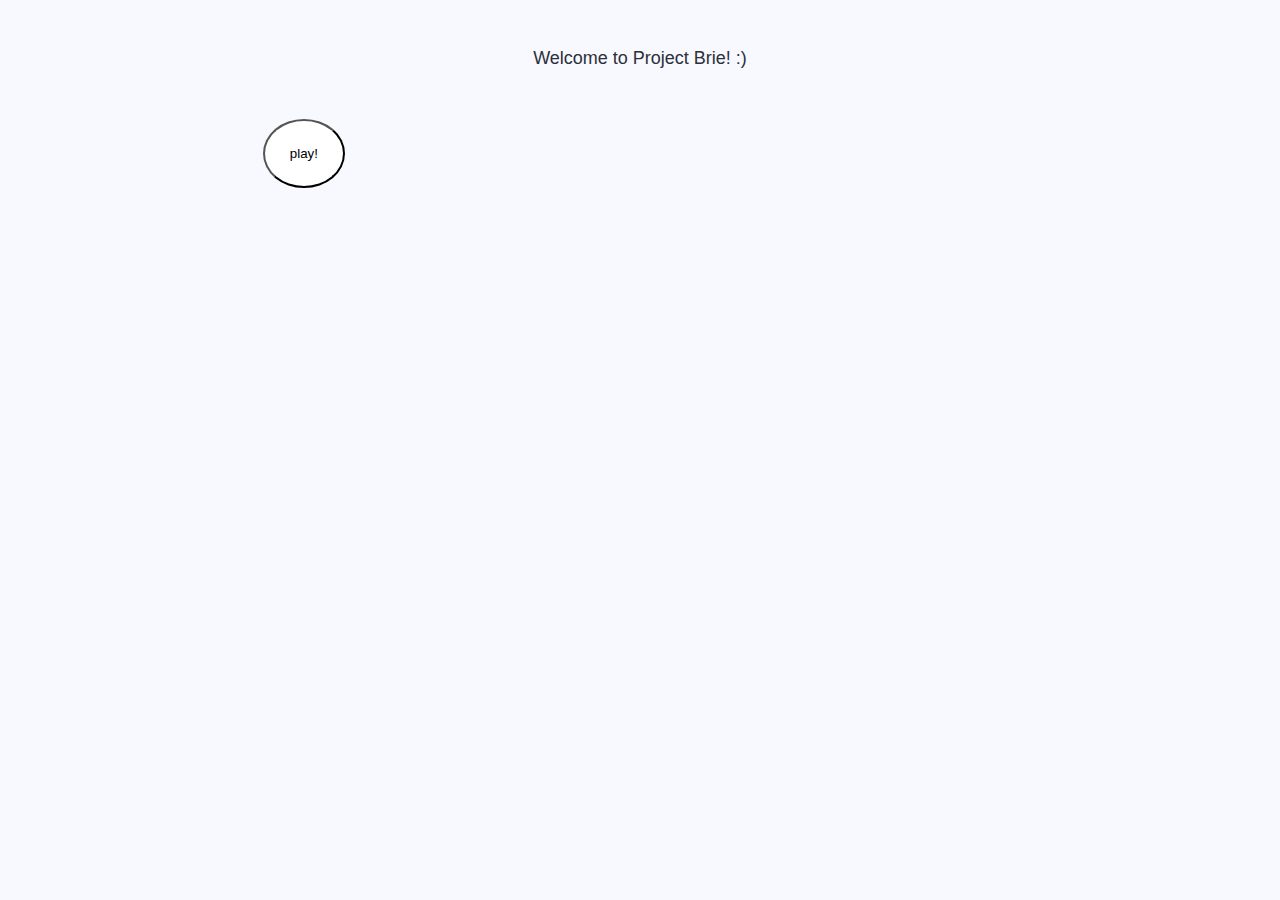
<file: index.html>
<!DOCTYPE html>
<html>
<head>
    <meta http-equiv="Content-Type" content="text/html; charset=UTF-8">

    <meta name="viewport" content="width=device-width, initial-scale=1.0">
    <title>Project Brie</title>
    <link rel="stylesheet" type="text/css" href="css/homepagestylesheet.css">
</head>
<body>
<header class = "main_header">
    Welcome to Project Brie! :)
</header>

<div class="buttons_container">
<button onclick="location.href = 'playpage.html';"class="play_button"> play! </button>
</div>

</body>
</html>
</file>
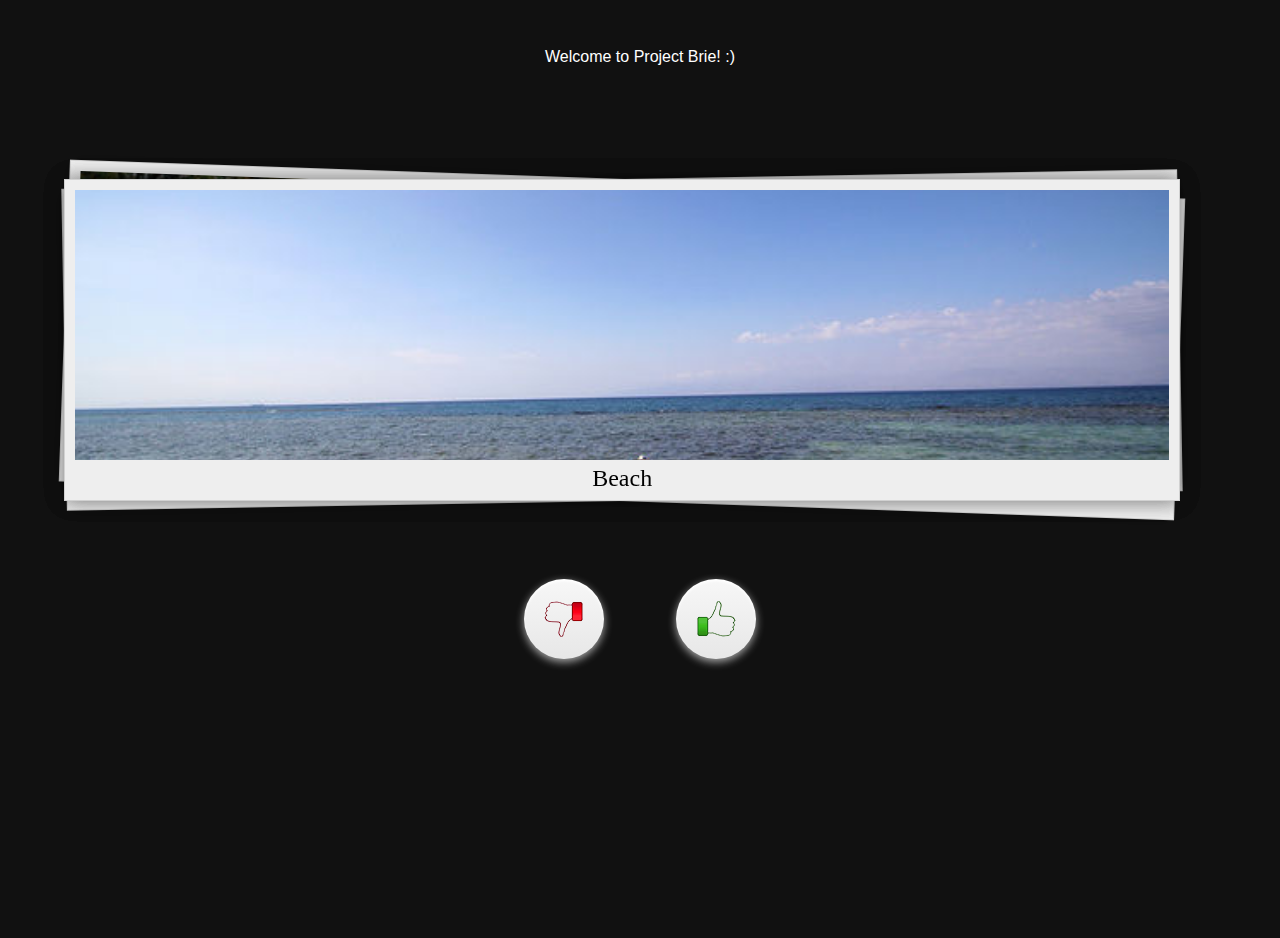
<file: playpage.html>
<!DOCTYPE html>
<html>
<head>
    <meta http-equiv="Content-Type" content="text/html; charset=UTF-8">

    <meta name="viewport" content="width=device-width, initial-scale=1.0">
    <title>Project Brie</title>
    <link rel="stylesheet" type="text/css" href="css/Playpage.css">
</head>
<body>
<header class = "main_header">
    Welcome to Project Brie! :)
</header>
<!-- start padding container -->
<div class="wrap">
    <!-- start jtinder container -->
    <div id="tinderslide">
        <ul>
            <li class="pane1">
                <div class="img"></div>
                <div>Miami Beach</div>
                <div class="like"></div>
                <div class="dislike"></div>
            </li>
            <li class="pane2">
                <div class="img"></div>
                <div>San Francisco</div>
                <div class="like"></div>
                <div class="dislike"></div>
            </li>
            <li class="pane3">
                <div class="img"></div>
                <div>Chicago</div>
                <div class="like"></div>
                <div class="dislike"></div>
            </li>
            <li class="pane4">
                <div class="img"></div>
                <div>New York</div>
                <div class="like"></div>
                <div class="dislike"></div>
            </li>
            <li class="pane5">
                <div class="img"></div>
                <div>Beach</div>
                <div class="like"></div>
                <div class="dislike"></div>
            </li>
        </ul>
    </div>
    <!-- end jtinder container -->
</div>
<!-- end padding container -->

<!-- jTinder trigger by buttons  -->
<div class="actions">
    <a href="#" class="dislike"><i></i></a>
    <a href="#" class="like"><i></i></a>
</div>

<!-- jTinder status text  -->
<div id="status"></div>

<!-- jQuery lib -->
<script type="text/javascript" src="js/jquery.min.js"></script>
<!-- transform2d lib -->
<script type="text/javascript" src="js/jquery.transform2d.js"></script>
<!-- jTinder lib -->
<script type="text/javascript" src="js/jquery.jTinder.js"></script>
<!-- jTinder initialization script -->
<script type="text/javascript" src="js/main.js"></script>
</body>
</html>
</file>
<file: css/homepagestylesheet.css>
.main_header {
    text-align: center;
    text-decoration: none;
    color: #2B303A;
    font-family: "Trebuchet MS", "Lucida Grande", "Lucida Sans Unicode", "Lucida Sans", Tahoma, sans-serif;
    font-size: 18px;
    padding: 10px;
    width: 80%;
    margin: 3% auto;
}

.buttons_container {
    position: relative;
    margin-left: 20%;
    font-color: white;
}
.play_button
{
    background-color: white;
    margin: 0.2%;
    padding: 25px;
    border-radius: 50%;
    font-color: black;
    font-family: "Trebuchet MS", "Lucida Grande", "Lucida Sans Unicode", "Lucida Sans", Tahoma, sans-serif;


}

body {
    background-color: ghostwhite;
}
</file>
<file: css/Playpage.css>
.main_header
{
    text-align: center;
    text-decoration: none;
    color: #FFFFFF;
    font-family: "Trebuchet MS", "Lucida Grande", "Lucida Sans Unicode", "Lucida Sans", Tahoma, sans-serif;
    font-size: 20;
    padding: 10px;
    width: 80%;
    margin: 3% auto;
}
html, body {
    height: 100%;
    padding: 0;
    margin: 0;
    position: relative;
}

body {
    overflow: hidden;
    -webkit-background-size: 100% auto;
    background-size: 100% auto;
    background-color: #111111;
}

/* Wrapper with padding */
.wrap  {
    height: 300px;
    padding: 5%;
}

#tinderslide {
    position: relative;
    background: #fff;
    width: 95%;
    height: 100%;
}

#tinderslide ul {
    margin: 0;
    position: relative;
    display: block;
    height: 100%;
}

#tinderslide li {
    display: block;
    width: 100%;
    height: 100%;
    overflow: hidden;
    position: absolute;
    top: 0;
    z-index: 2;
    left: 0;
    box-shadow: 0 0 20px rgba(0, 0, 0, .2);
    overflow: hidden;
    text-align: center;
    padding: 10px 10px 10px 10px;
    background: #eee;
    font-size: 24px;
    color: #000;
    border: 1px solid #fff;
    border: 1px solid #dfdfdf;
    border: 1px solid rgba(96, 96, 96, 0.2);
    -webkit-transform: translate3d(0%,0,0) scale3d(1,1,1);
    -moz-transform: translate3d(0%,0,0) scale3d(1,1,1);
    -ms-transform: translate3d(0%,0,0) scale3d(1,1,1);
    -o-transform: translate3d(0%,0,0) scale3d(1,1,1);
    transform: translate3d(0%,0,0) scale3d(1,1,1);
    backface-visibility: hidden;
    -webkit-backface-visibility: hidden;
}

/* Image text */
#tinderslide li h2 {
    color: #fff;
    font-size: 30px;
    text-align: center;
    position: absolute;
    top: 40%;
    left: 0;
    width: 100%;
    text-shadow: -1px -1px 0 rgba(0, 0, 0, .2);
}

/* Image rotation */
#tinderslide li.pane1 {
    -webkit-transform: rotate(-1deg);
    -moz-transform: rotate(-1deg);
    -o-transform: rotate(-1deg);
    -ms-transform: rotate(-1deg);
    transform: rotate(-1deg);
}

#tinderslide li.pane2 {
    -webkit-transform: rotate(2deg);
    -moz-transform: rotate(2deg);
    -o-transform: rotate(2deg);
    -ms-transform: rotate(2deg);
    transform: rotate(2deg);
}

/* Like & dislike badge images */
#tinderslide .like,
#tinderslide .dislike {
    background: url("../img/liked.png") no-repeat scroll 0 0;
    opacity: 0;
    height: 80px;
    position: absolute;
    width: 170px;
    left: 45px;
    top:40px;
    z-index: 1;
    overflow: hidden;
    -webkit-transform: translate3d(0%,0,0) scale3d(1,1,1);
    -moz-transform: translate3d(0%,0,0) scale3d(1,1,1);
    -ms-transform: translate3d(0%,0,0) scale3d(1,1,1);
    -o-transform: translate3d(0%,0,0) scale3d(1,1,1);
    transform: translate3d(0%,0,0) scale3d(1,1,1);
    -webkit-backface-visibility: hidden;
    backface-visibility: hidden;
}

#tinderslide .dislike {
    right: 45px;
    left: auto;
    background: url("../img/nope.png") no-repeat scroll 0 0;
}

/* Image container */
#tinderslide .img {
    height: 90%;
    width: 100%;
    margin-bottom: 5px;
    position: relative;
    -webkit-transform: translate3d(0%,0,0) scale3d(1,1,1);
    -moz-transform: translate3d(0%,0,0) scale3d(1,1,1);
    -ms-transform: translate3d(0%,0,0) scale3d(1,1,1);
    -o-transform: translate3d(0%,0,0) scale3d(1,1,1);
    transform: translate3d(0%,0,0) scale3d(1,1,1);
    overflow: hidden;
    backface-visibility: hidden;
    -webkit-backface-visibility: hidden;
    -webkit-transform: translate3d(0,0,0) scale3d(1,1,1);
    -webkit-transform-style: preserve-3d;
}

/* Action - buttons */
.actions {
    text-align: center;
    width: 304px;
    margin: 0 auto;
    overflow: hidden;
}

.actions div {
    position: relative;
    display: inline-block;
    margin-right: -4px;
}

.actions a i {
    display: inline-block;
    width: 40px;
    height: 80px;
}

.actions a.dislike i {
    background: url("../img/dislike_button.png") no-repeat scroll center center;
}

.actions a.like i {
    background: url("../img/like_button.png") no-repeat scroll center center;
}

.actions a {
    float: left;
    display: block;
    background-color: #f7f7f7;
    background-image: -webkit-gradient(linear, left top, left bottom, from(#f7f7f7), to(#e7e7e7));
    background-image: -webkit-linear-gradient(top, #f7f7f7, #e7e7e7);
    background-image: -moz-linear-gradient(top, #f7f7f7, #e7e7e7);
    background-image: -ms-linear-gradient(top, #f7f7f7, #e7e7e7);
    background-image: -o-linear-gradient(top, #f7f7f7, #e7e7e7);
    color: #a7a7a7;
    margin: 36px;
    width: 80px;
    height: 80px;
    position: relative;
    text-align: center;
    line-height: 144px;
    border-radius: 50%;
    outline: none;
    box-shadow: 0px 3px 8px #aaa, inset 0px 2px 3px #fff;
}

.actions a:hover{
  text-decoration: none;
  color: #555;
  background: #f5f5f5;
}

/* jTinder images */
#tinderslide .pane5 .img {
    background: url("../img/pane/pane5.jpg") no-repeat scroll center center;
    background-size: cover;
}
#tinderslide .pane4 .img {
    background: url("../img/pane/pane4.jpg") no-repeat scroll center center;
    background-size: cover;
}
#tinderslide .pane3 .img {
    background: url("../img/pane/pane3.jpg") no-repeat scroll center center;
    background-size: cover;
}
#tinderslide .pane2 .img {
    background: url("../img/pane/pane2.jpg") no-repeat scroll center center;
    background-size: cover;
}
#tinderslide .pane1 .img {
    background: url("../img/pane/pane1.jpg") no-repeat scroll center center;
    background-size: cover;
}

/* jTinder status text */
#status {
    text-align: center;
    font-size: 18px;
    font-family: arial;
    margin-top: 30px;
    font-weight: bold;
}
</file>
